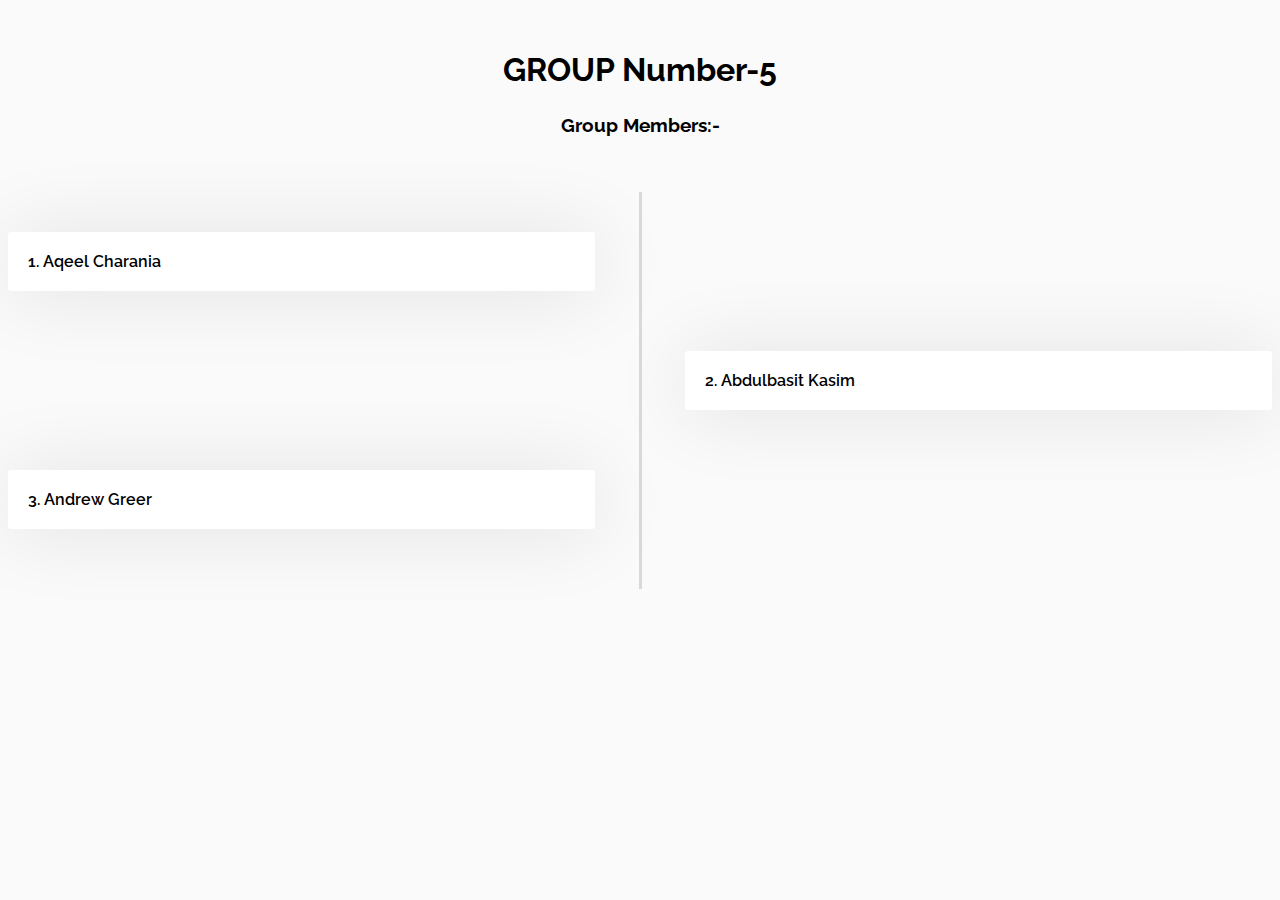
<file: templates/group.html>
<!doctype html>
<html lang="en">
  <head>
      <meta charset="utf-8">

  <meta name="description" content="Group Project">
  <meta name="keywords" content="">
  <meta name="author" content="Aqeel Charnia">
  <meta name="viewport" content="width=device-width, initial-scale=1.0">
      
      <link rel="stylesheet" href="styles123.css">
     
    </head>
        <body>
   <div class="container">
        
  <h1>GROUP Number-5</h1>
       <h4>Group Members:-</h4>
  
    <ul class="timeline">
      
        <li class="timeline">
          <div class="icon done"></div>
          <details class="panel">
            <summary>1. Aqeel Charania</summary>
           
              <p>Email- aacharan@lakeheadu.ca</p>
          </details>
        </li>
      
        <li class="timeline">
          <div class="icon done"></div>
          <details class="panel">
            <summary>2. Abdulbasit Kasim</summary>
            <p>Email-aakasim@lakeheadu.ca </p>
          </details>
        </li>
      
        <li class="timeline">
          <div class="icon working"></div>
          <details class="panel">
            <summary>3. Andrew Greer</summary>
            <p>	aagreer@lakeheadu.ca</p>
          </details>
        </li>
      
       
      
    </ul>
</div>
          
    </body>
</html>
</file>
<file: templates/styles123.css>
@import url('https://fonts.googleapis.com/css?family=Raleway:4100,600');
 body {
	 font-family: 'Raleway', sans-serif;
	 background: #fafafa;
}
 h1 {
	 text-align: center;
	 padding: 30px 0 0 0;
}
 h4 {
	 font-size: 1.2em;
	 text-align: center;
	 padding: 0 0 30px 0;
}
 .timeline {
	 list-style: none;
	 padding: 20px 0 20px;
	 position: relative;
}
 .timeline:before {
	 top: 0;
	 bottom: 0;
	 position: absolute;
	 content: "";
	 width: 3px;
	 background-color: #d9d9d9;
	 margin-left: -1.5px;
	 left: 20px;
}
 @media (min-width: 576px) {
	 .timeline:before {
		 left: 50%;
	}
}
 .timeline > li {
	 margin-bottom: 20px;
	 position: relative;
	 padding-left: 55px;
}
 .timeline > li:after, .timeline > li:after {
	 content: "";
	 display: table;
	 clear: both;
}
 .timeline > li .panel {
	 width: 100%;
	 float: left;
	 border-radius: 3px;
	 overflow: hidden;
	 position: relative;
	 background: #fff;
	 box-shadow: 1px 2px 80px 0 rgba(0, 0, 0, 0.1);
}
 .timeline > li .panel summary {
	 display: block;
	 user-select: none;
	 outline: none;
	 padding: 20px;
	 margin-bottom: 0px;
	 transition: all 600ms cubic-bezier(0.23, 1, 0.32, 1);
	 transition-property: margin, background;
	 font-weight: 600;
}
 .timeline > li .panel summary::-webkit-details-marker {
	 display: none;
}
 .timeline > li .panel summary:hover {
	 background: rgba(0, 0, 0, 0.1);
}
 .timeline > li .panel p {
	 padding: 0 25px 10px;
}
 .timeline > li .panel[open] summary {
	 margin-bottom: 2px;
	 padding-bottom: 20px;
	 border-bottom: 1px solid rgba(0, 0, 0, 0.1);
}
 @media (min-width: 576px) {
	 .timeline > li {
		 padding-left: 0px;
	}
	 .timeline > li .panel {
		 width: 50%;
	}
	 .timeline > li:not(:nth-child(even)) {
		 padding-right: 90px;
	}
	 .timeline > li:nth-child(even) {
		 padding-left: 90px;
	}
	 .timeline > li:nth-child(even) > :nth-child(even) {
		 float: right;
	}
}
</file>
